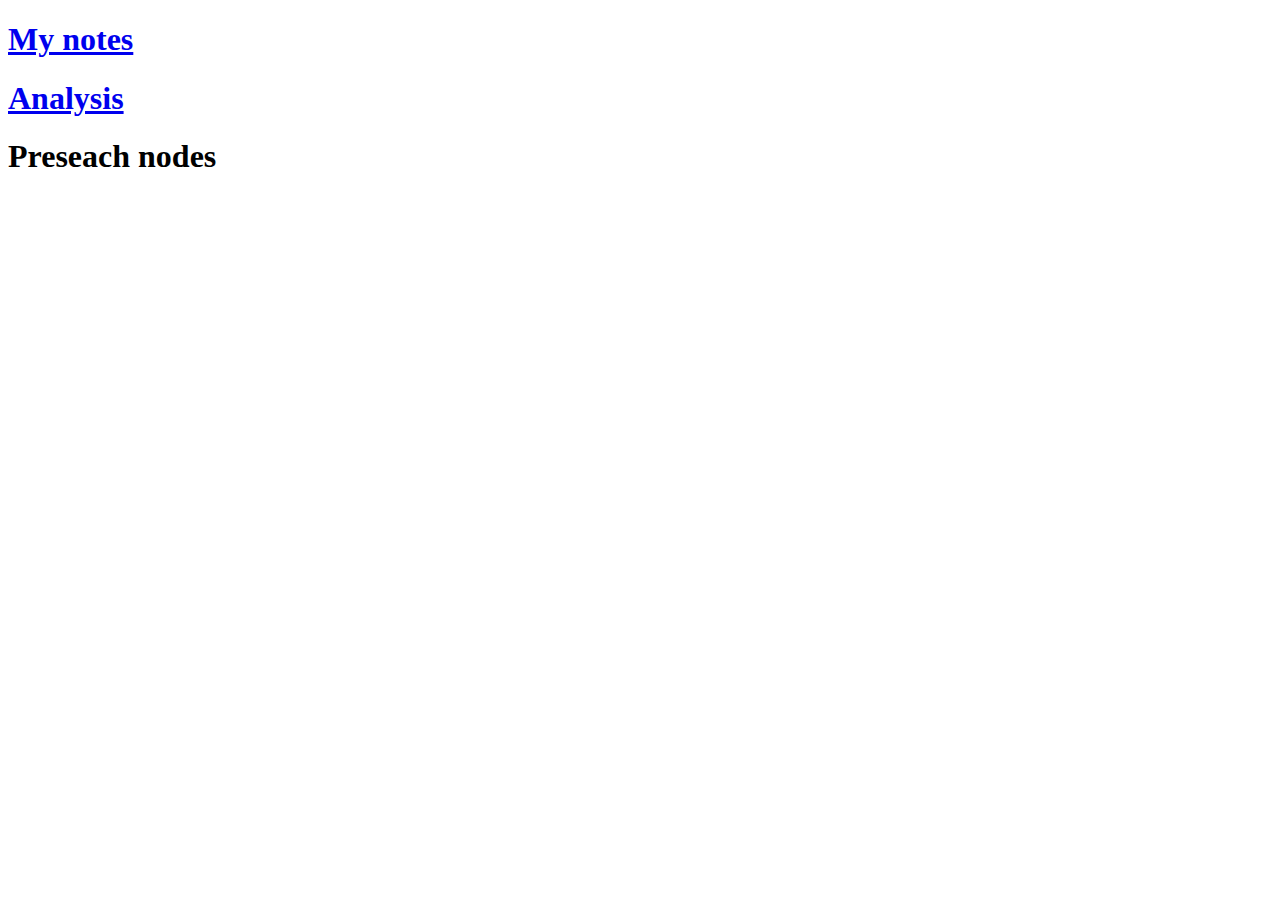
<file: index.html>
<!DOCTYPE html>
<html lang="fr">
    <head>
        <meta charset="UTF-8">
        <title>Ma page</title>
    </head>
    <body>
        <h1><a href="Mes Notes/Mes_Notes.html">My notes</a> </h1>
        <h1><a href="Analysis.pdf">Analysis</a> </h1>
    </body>
    
    <h1>Preseach nodes</h1>
</html>
</file>
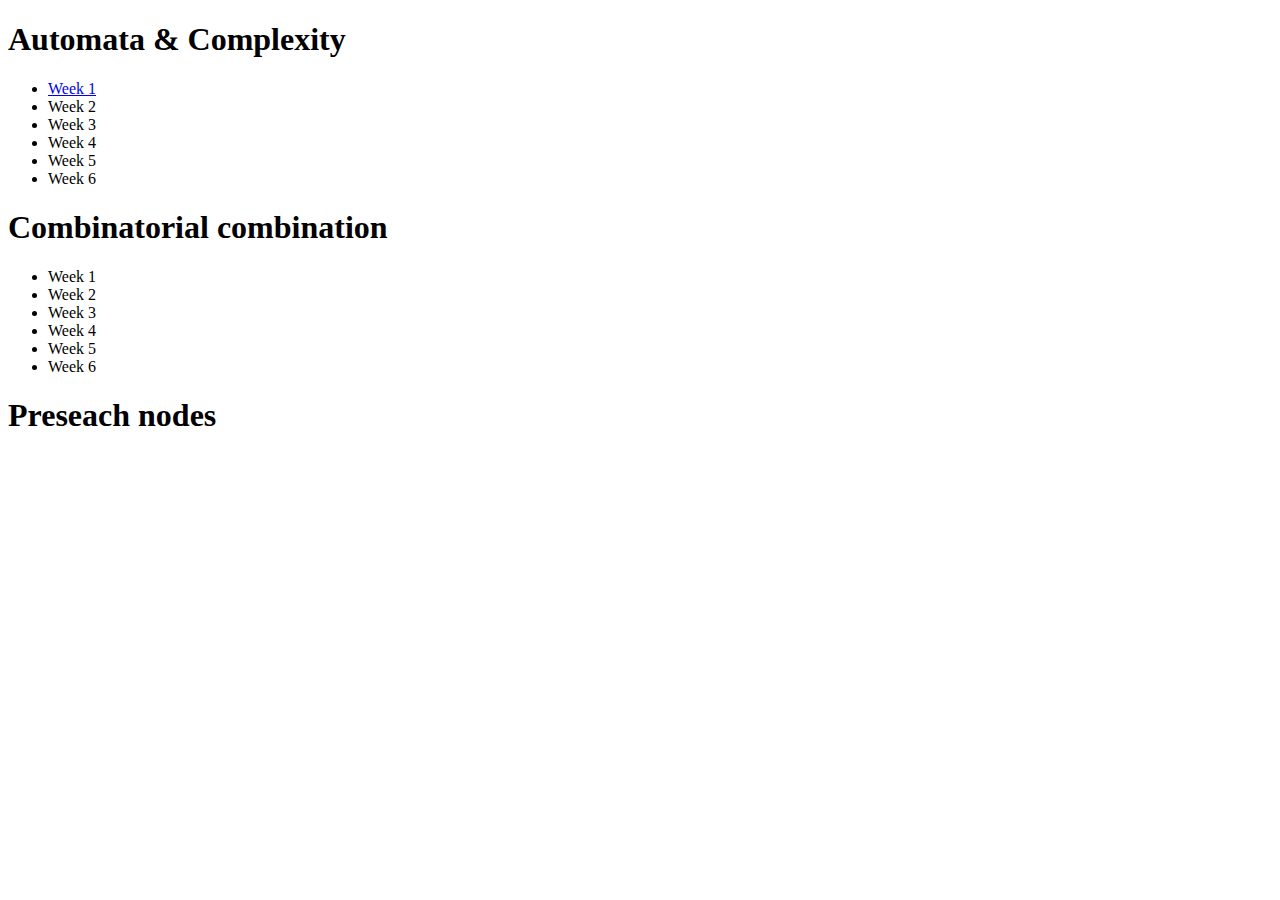
<file: premier site.html>
<!DOCTYPE html>
<html lang="fr">
    <head>
        <meta charset="UTF-8">
        <title>Ma page</title>
    </head>
    <body>
        <h1>Automata & Complexity </h1>
        <ul>
           <li><a href="combi1.html">Week 1</a></li>
           <li>Week 2</li>
           <li>Week 3</li>
           <li>Week 4</li>
           <li>Week 5</li>
           <li>Week 6</li>
        </ul>
        <h1>Combinatorial combination</h1>
        <ul>
            <li>Week 1</li>
            <li>Week 2</li>
            <li>Week 3</li>
            <li>Week 4</li>
            <li>Week 5</li>
            <li>Week 6</li>
        </ul>
        <h1>Preseach nodes</h1>
    </body>
</html>
</file>
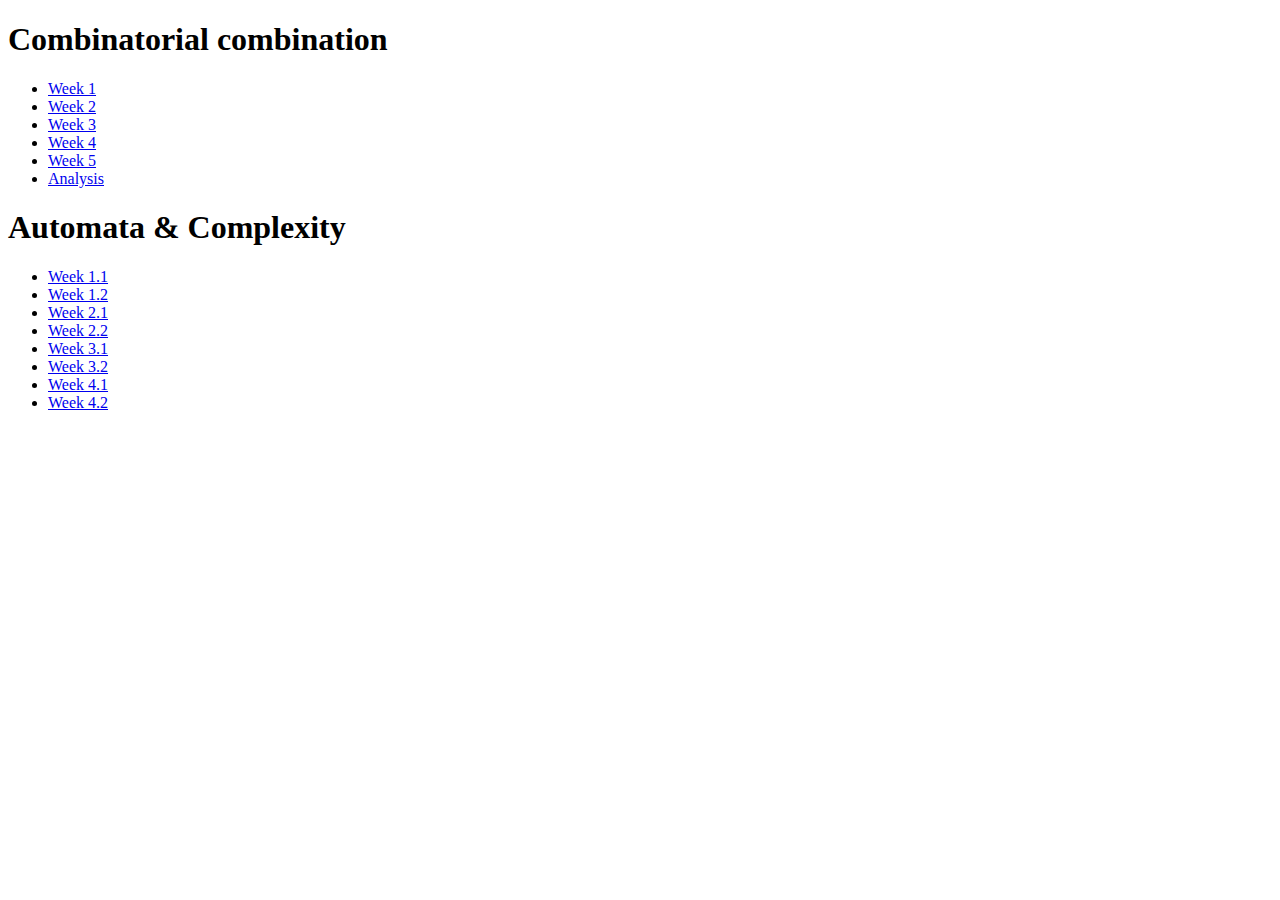
<file: Mes notes/Mes notes.html>
<!DOCTYPE html>
<html lang="fr">
    <head>
        <meta charset="UTF-8">
        <title>Notes</title>
    </head>
    <body>
        <h1>Combinatorial combination </h1>
        <ul>
            <li><a href="OptiComb/Combinatorial_optimization_1.pdf" > Week 1  </a></li>
            <li><a href="OptiComb/Combinatorial_optimization_2.pdf" > Week 2  </a></li>
            <li><a href="OptiComb/Combinatorial_optimization_3.pdf" > Week 3  </a></li>
            <li><a href="OptiComb/Combinatorial_optimization_4.pdf" > Week 4  </a></li>
            <li><a href="OptiComb/Combinatorial_optimization_5.pdf" > Week 5  </a></li>
            <li><a href="OptiComb/Analysis.pdf" > Analysis  </a></li>
            
        </ul>
        <h1>Automata & Complexity</h1>
        <ul>
            <li><a href="Automata_Complexity/Automata_Exercise_1.pdf" > Week 1.1  </a></li>
            <li><a href="Automata_Complexity/Automata_Exercise_2.pdf" > Week 1.2  </a></li>
            <li><a href="Automata_Complexity/Automata_Exercise_3.pdf" > Week 2.1  </a></li>
            <li><a href="Automata_Complexity/Automata_Exercise_4.pdf" > Week 2.2  </a></li>
            <li><a href="Automata_Complexity/Automata_Exercise_5.pdf" > Week 3.1  </a></li>
            <li><a href="Automata_Complexity/Automata_Exercise_6.pdf" > Week 3.2  </a></li>
            <li><a href="Automata_Complexity/Automata_Exercise_7.pdf" > Week 4.1  </a></li>
            <li><a href="Automata_Complexity/Automata_Exercise_8.pdf" > Week 4.2  </a></li>

        </ul>
    </body>
</html>
</file>
